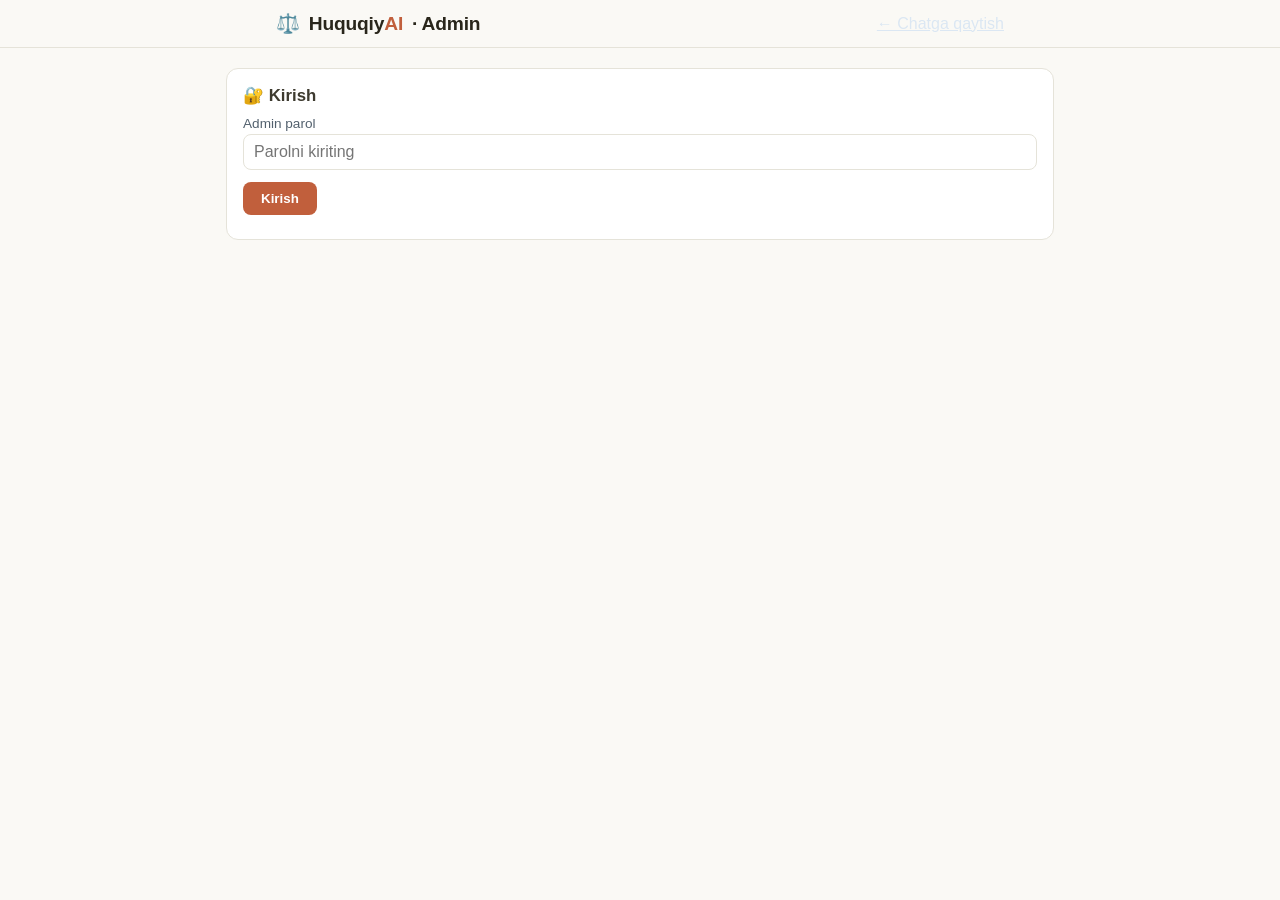
<file: static/admin.html>
<!DOCTYPE html>
<html lang="uz">
<head>
  <meta charset="UTF-8">
  <meta name="viewport" content="width=device-width, initial-scale=1.0">
  <title>HuquqiyAI — Admin</title>
  <link rel="icon" href="/static/favicon.ico" sizes="any">
  <link rel="icon" type="image/png" sizes="32x32" href="/static/favicon-32.png">
  <link rel="apple-touch-icon" href="/static/apple-touch-icon.png">
  <link rel="stylesheet" href="/static/style.css?v=6">
</head>
<body>
  <header class="sarlavha">
    <div class="sarlavha-ich">
      <div class="logo">⚖️ <span>Huquqiy<b>AI</b></span> · Admin</div>
      <a href="/" style="color:#dbe7f3">← Chatga qaytish</a>
    </div>
  </header>

  <main class="admin-oyna">
    <!-- Parol -->
    <div class="admin-karta" id="parol-karta">
      <h2>🔐 Kirish</h2>
      <label for="parol">Admin parol</label>
      <input type="password" id="parol" placeholder="Parolni kiriting">
      <button class="admin-tugma" id="kirish-tugma">Kirish</button>
      <div id="parol-xato" class="xato-xabar"></div>
    </div>

    <!-- Statistika -->
    <div class="admin-karta" id="statistika-karta" hidden>
      <h2>📊 Statistika</h2>
      <div id="stat-kartalar" class="stat-kartalar"></div>
      <h3 class="stat-sarlavha">Oxirgi 30 kun (kunlik so'rovlar)</h3>
      <div id="stat-grafik" class="stat-grafik"></div>
      <div class="grafik-izoh">
        <span><i class="rang-sayt"></i> Sayt</span>
        <span><i class="rang-bot"></i> Telegram bot</span>
      </div>
      <h3 class="stat-sarlavha">Manbalar kesimi</h3>
      <div id="stat-manbalar" class="stat-manbalar"></div>
      <h3 class="stat-sarlavha">Mavzular kesimi</h3>
      <div id="stat-mavzular"></div>
      <h3 class="stat-sarlavha">Shartnoma tahlillari (tur bo'yicha)</h3>
      <div id="stat-shartnomalar" class="manba-blok"></div>
      <h3 class="stat-sarlavha">Javob topilmagan savollar (bazani kengaytirish uchun)</h3>
      <div id="stat-topilmagan"></div>
    </div>

    <!-- Telegram bot holati -->
    <div class="admin-karta" id="bot-karta" hidden>
      <h2>🤖 Telegram bot holati</h2>
      <div id="bot-xulosa"></div>
      <div id="bot-holati" class="manba-blok"></div>
      <button class="admin-tugma" id="bot-yangila-tugma">Yangilash</button>
    </div>

    <!-- Moddalar ro'yxati -->
    <div class="admin-karta" id="royxat-karta" hidden>
      <h2>📚 Qonun moddalari bazasi</h2>
      <div id="moddalar-royxati"></div>
    </div>

    <!-- Qo'shish / tahrirlash -->
    <div class="admin-karta" id="forma-karta" hidden>
      <h2 id="forma-sarlavha">➕ Yangi modda qo'shish</h2>
      <label>ID (masalan: mehnat-105)</label>
      <input id="f-id" placeholder="qonun-moddaraqami">
      <label>Qonun nomi</label>
      <input id="f-qonun" placeholder="O'zbekiston Respublikasining ... kodeksi">
      <label>Modda raqami</label>
      <input id="f-raqam" placeholder="105-modda">
      <label>Sarlavha</label>
      <input id="f-sarlavha" placeholder="105-modda. ...">
      <label>Asl matn (lex.uz'dan o'zgartirilmasdan ko'chiring)</label>
      <textarea id="f-matn"></textarea>
      <label>lex.uz havolasi</label>
      <input id="f-url" placeholder="https://lex.uz/docs/...">
      <label>Teglar (vergul bilan)</label>
      <input id="f-teglar" placeholder="mehnat, ta'til">
      <label>Holat</label>
      <select id="f-holat">
        <option value="needs_verification">needs_verification — matn tekshirilmagan</option>
        <option value="verified">verified — asl matn tekshirilgan</option>
      </select>
      <button class="admin-tugma" id="saqlash-tugma">Saqlash</button>
      <div id="forma-xabar"></div>
    </div>
  </main>

  <script src="/static/admin.js?v=3"></script>
</body>
</html>
</file>
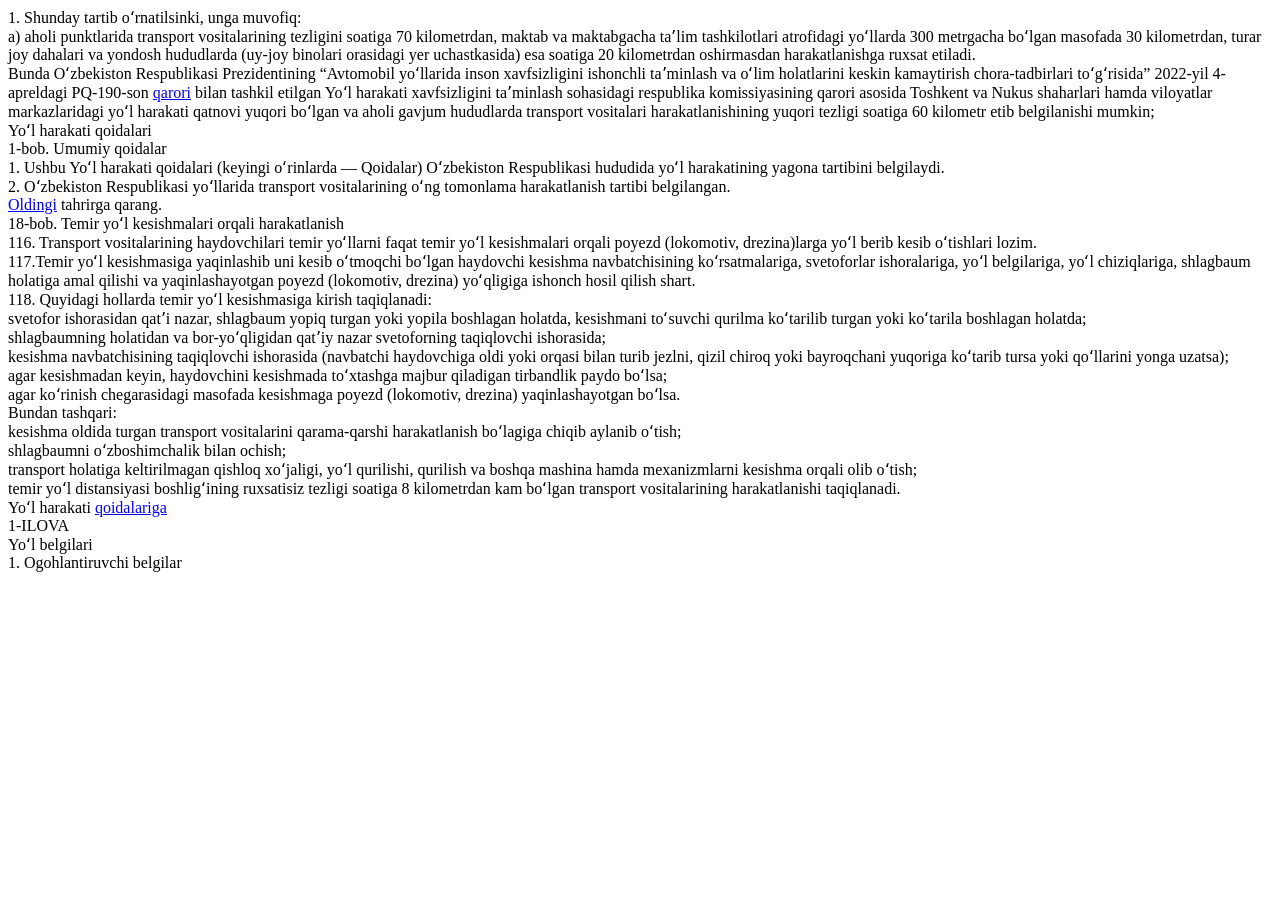
<file: tests/fixtures/lex_yhqoida.html>
<html><body>
<div class="ACT_TEXT"><div name="-5954315" id="-5954315">1. Shunday tartib oʻrnatilsinki, unga muvofiq:</div></div>
<div class="ACT_TEXT"><div name="-5954317" id="-5954317">a) aholi punktlarida transport vositalarining tezligini soatiga 70 kilometrdan, maktab va maktabgacha taʼlim tashkilotlari atrofidagi yoʻllarda 300 metrgacha boʻlgan masofada 30 kilometrdan, turar joy dahalari va yondosh hududlarda (uy-joy binolari orasidagi yer uchastkasida) esa soatiga 20 kilometrdan oshirmasdan harakatlanishga ruxsat etiladi.</div></div>
<div class="ACT_TEXT"><div name="-5954322" id="-5954322">Bunda Oʻzbekiston Respublikasi Prezidentining “Avtomobil yoʻllarida inson xavfsizligini ishonchli taʼminlash va oʻlim holatlarini keskin kamaytirish chora-tadbirlari toʻgʻrisida” 2022-yil 4-apreldagi PQ-190-son <a href="/acts/-5937573">qarori</a> bilan tashkil etilgan Yoʻl harakati xavfsizligini taʼminlash sohasidagi respublika komissiyasining qarori asosida Toshkent va Nukus shaharlari hamda viloyatlar markazlaridagi yoʻl harakati qatnovi yuqori boʻlgan va aholi gavjum hududlarda transport vositalari harakatlanishining yuqori tezligi soatiga 60 kilometr etib belgilanishi mumkin;</div></div>
<div class="ACT_TITLE_APPL"><div name="-5954403" id="-5954403">Yoʻl harakati qoidalari</div></div>
<div class="BY_DEFAULT"><div name="-5954404" id="-5954404"></div></div>
<div class="TEXT_HEADER_DEFAULT"><div name="-5954406" id="-5954406">1-bob. Umumiy qoidalar</div></div>
<div class="ACT_TEXT"><div name="-5954407" id="-5954407">1. Ushbu Yoʻl harakati qoidalari (keyingi oʻrinlarda — Qoidalar) Oʻzbekiston Respublikasi hududida yoʻl harakatining yagona tartibini belgilaydi.</div></div>
<div class="ACT_TEXT"><div name="-5954409" id="-5954409">2. Oʻzbekiston Respublikasi yoʻllarida transport vositalarining oʻng tomonlama harakatlanish tartibi belgilangan.</div></div>
<div class="COMMENT"><label id="s3934"></label><div name="edi-7252496" id="edi-7252496"><a href="/acts/-5953883?ONDATE=13.04.2022 00#-5954412">Oldingi</a> tahrirga qarang.</div></div>
<div class="TEXT_HEADER_DEFAULT"><div name="-5955760" id="-5955760">18-bob. Temir yoʻl kesishmalari orqali harakatlanish</div></div>
<div class="ACT_TEXT"><div name="-5955839" id="-5955839">116. Transport vositalarining haydovchilari temir yoʻllarni faqat temir yoʻl kesishmalari orqali poyezd (lokomotiv, drezina)larga yoʻl berib kesib oʻtishlari lozim.</div></div>
<div class="ACT_TEXT"><div name="-5955844" id="-5955844">117.Temir yoʻl kesishmasiga yaqinlashib uni kesib oʻtmoqchi boʻlgan haydovchi kesishma navbatchisining koʻrsatmalariga, svetoforlar ishoralariga, yoʻl belgilariga, yoʻl chiziqlariga, shlagbaum holatiga amal qilishi va yaqinlashayotgan poyezd (lokomotiv, drezina) yoʻqligiga ishonch hosil qilish shart.</div></div>
<div class="ACT_TEXT"><div name="-5955851" id="-5955851">118. Quyidagi hollarda temir yoʻl kesishmasiga kirish taqiqlanadi:</div></div>
<div class="ACT_TEXT"><div name="-5955864" id="-5955864">svetofor ishorasidan qatʼi nazar, shlagbaum yopiq turgan yoki yopila boshlagan holatda, kesishmani toʻsuvchi qurilma koʻtarilib turgan yoki koʻtarila boshlagan holatda;</div></div>
<div class="ACT_TEXT"><div name="-5955879" id="-5955879">shlagbaumning holatidan va bor-yoʻqligidan qatʼiy nazar svetoforning taqiqlovchi ishorasida;</div></div>
<div class="ACT_TEXT"><div name="-5955883" id="-5955883">kesishma navbatchisining taqiqlovchi ishorasida (navbatchi haydovchiga oldi yoki orqasi bilan turib jezlni, qizil chiroq yoki bayroqchani yuqoriga koʻtarib tursa yoki qoʻllarini yonga uzatsa);</div></div>
<div class="ACT_TEXT"><div name="-5955886" id="-5955886">agar kesishmadan keyin, haydovchini kesishmada toʻxtashga majbur qiladigan tirbandlik paydo boʻlsa;</div></div>
<div class="ACT_TEXT"><div name="-5955888" id="-5955888">agar koʻrinish chegarasidagi masofada kesishmaga poyezd (lokomotiv, drezina) yaqinlashayotgan boʻlsa.</div></div>
<div class="ACT_TEXT"><div name="-5955889" id="-5955889">Bundan tashqari:</div></div>
<div class="ACT_TEXT"><div name="-5955890" id="-5955890">kesishma oldida turgan transport vositalarini qarama-qarshi harakatlanish boʻlagiga chiqib aylanib oʻtish;</div></div>
<div class="ACT_TEXT"><div name="-5955891" id="-5955891">shlagbaumni oʻzboshimchalik bilan ochish;</div></div>
<div class="ACT_TEXT"><div name="-5955892" id="-5955892">transport holatiga keltirilmagan qishloq xoʻjaligi, yoʻl qurilishi, qurilish va boshqa mashina hamda mexanizmlarni kesishma orqali olib oʻtish;</div></div>
<div class="ACT_TEXT"><div name="-5955893" id="-5955893">temir yoʻl distansiyasi boshligʻining ruxsatisiz tezligi soatiga 8 kilometrdan kam boʻlgan transport vositalarining harakatlanishi taqiqlanadi.</div></div>
<div class="APPL_BANNER_LANDSCAPE_TITLE"><div name="-5956410" id="-5956410">Yoʻl harakati <a href="/acts/-5953883#-5954403">qoidalariga</a> <br />1-ILOVA </div></div>
<div class="ACT_TITLE_APPL"><div name="-5956461" id="-5956461">Yoʻl belgilari</div></div>
<div class="BY_DEFAULT"><div name="-5956463" id="-5956463"></div></div>
<div class="TEXT_HEADER_DEFAULT"><div name="-5956464" id="-5956464">1. Ogohlantiruvchi belgilar</div></div>
</body></html>
</file>
<file: static/style.css>
/* HuquqiyAI — asosiy uslublar (Claude uslubidagi iliq palitra) */
:root {
  --asosiy: #29261b;
  --urgu: #c15f3c;
  --urgu-toq: #a04d2e;
  --fon: #faf9f5;
  --karta: #ffffff;
  --krem: #f0eee6;
  --chiziq: #e5e3d9;
  --matn: #3d3a2f;
  --sokin: #8a8577;
  --yashil: #1e7d4f;
  --sariq: #b7791f;
}

* { box-sizing: border-box; margin: 0; padding: 0; }

body {
  font-family: -apple-system, "Segoe UI", Roboto, "Helvetica Neue", Arial, sans-serif;
  background: var(--fon);
  color: var(--matn);
  min-height: 100vh;
  display: flex;
  flex-direction: column;
}

/* Sarlavha */
.sarlavha {
  background: rgba(250, 249, 245, .92);
  backdrop-filter: blur(8px);
  color: var(--asosiy);
  border-bottom: 1px solid var(--chiziq);
  position: sticky;
  top: 0;
  z-index: 10;
}
.sarlavha-ich {
  max-width: 760px;
  margin: 0 auto;
  padding: 12px 16px;
  display: flex;
  align-items: center;
  justify-content: space-between;
  gap: 12px;
  flex-wrap: wrap;
}
.logo {
  font-size: 1.2rem;
  font-weight: 600;
  letter-spacing: -.01em;
  display: flex;
  align-items: center;
  gap: 9px;
}
.logo img { width: 30px; height: 30px; border-radius: 8px; display: block; }
.logo b { color: var(--urgu); }

.sarlavha-ong { display: flex; align-items: center; gap: 10px; flex-wrap: wrap; }
.baza-chip {
  font-size: .75rem;
  color: var(--sokin);
  background: var(--krem);
  border: 1px solid var(--chiziq);
  border-radius: 999px;
  padding: 4px 10px;
  white-space: nowrap;
}
.baza-chip:empty { display: none; }

.rejim-tanlash {
  display: flex;
  background: var(--krem);
  border: 1px solid var(--chiziq);
  border-radius: 999px;
  padding: 3px;
}
.rejim-tugma {
  border: 0;
  background: transparent;
  color: var(--sokin);
  padding: 6px 16px;
  border-radius: 999px;
  cursor: pointer;
  font-size: .88rem;
}
.rejim-tugma.faol {
  background: #fff;
  color: var(--asosiy);
  font-weight: 600;
  box-shadow: 0 1px 3px rgba(41, 38, 27, .1);
}

/* Chat */
.asosiy {
  flex: 1;
  width: 100%;
  max-width: 760px;
  margin: 0 auto;
  padding: 24px 16px 16px;
  display: flex;
  flex-direction: column;
}
.chat { flex: 1; display: flex; flex-direction: column; gap: 22px; padding-bottom: 24px; }

.xabar { display: flex; animation: paydo .35s ease; }
.xabar.user { justify-content: flex-end; }
@keyframes paydo {
  from { opacity: 0; transform: translateY(8px); }
  to { opacity: 1; transform: none; }
}

/* Bot avatari */
.xabar.bot { gap: 10px; }
.avatar {
  flex: 0 0 30px;
  width: 30px;
  height: 30px;
  border-radius: 50%;
  overflow: hidden;
  background: #fff;
  border: 1px solid var(--chiziq);
  display: flex;
  align-items: center;
  justify-content: center;
  font-size: .95rem;
  margin-top: 2px;
  box-shadow: 0 1px 3px rgba(41, 38, 27, .06);
}
.avatar img { width: 100%; height: 100%; object-fit: cover; display: block; }

/* Claude uslubi: assistent javobi bublesiz, fonda toza matn */
.xabar.bot .xabar-ich {
  max-width: 100%;
  flex: 1;
  min-width: 0;
  background: transparent;
  border: 0;
  padding: 0;
  line-height: 1.65;
}
/* Foydalanuvchi xabari — yumshoq krem buble */
.xabar.user .xabar-ich {
  max-width: 85%;
  background: var(--krem);
  border: 1px solid var(--chiziq);
  color: var(--matn);
  border-radius: 18px;
  padding: 10px 16px;
  line-height: 1.55;
}
.xabar-ich p + p, .xabar-ich ol { margin-top: 8px; }
.xabar-ich ol { padding-left: 20px; }

.misollar { display: flex; flex-direction: column; gap: 6px; align-items: flex-start; }
.misol {
  border: 1px solid var(--chiziq);
  color: var(--matn);
  background: #fff;
  border-radius: 10px;
  padding: 7px 12px;
  cursor: pointer;
  text-align: left;
  font-size: .88rem;
  transition: background .15s, border-color .15s;
}
.misol:hover { background: var(--krem); border-color: var(--sokin); }

/* Ochiq hisoblagich (bosh sahifa) */
.hisoblagich { font-size: .82rem; color: var(--sokin); margin-top: 10px; }
.hisoblagich:empty { display: none; }

/* Uch qismli javob bloklari */
.qism-sarlavha {
  display: flex;
  align-items: center;
  gap: 10px;
  font-size: .75rem;
  font-weight: 700;
  letter-spacing: .06em;
  text-transform: uppercase;
  color: var(--urgu);
  margin: 16px 0 8px;
}
.qism-sarlavha::after {
  content: "";
  flex: 1;
  height: 1px;
  background: var(--chiziq);
}
.qism-sarlavha:first-child { margin-top: 0; }

/* 1-qism: modda iqtibos-kartasi */
.modda-karta {
  border: 1px solid var(--chiziq);
  border-left: 4px solid var(--urgu);
  background: #fff;
  border-radius: 12px;
  padding: 12px 14px;
  margin-bottom: 8px;
  box-shadow: 0 1px 4px rgba(41, 38, 27, .05);
  transition: box-shadow .15s;
}
.modda-karta:hover { box-shadow: 0 3px 10px rgba(41, 38, 27, .09); }
.modda-karta .qonun-nomi { font-size: .8rem; color: var(--sokin); }
.modda-karta .modda-sarlavha { font-weight: 700; margin: 4px 0 6px; }
.modda-karta .modda-matn { white-space: pre-line; font-size: .93rem; }
.modda-karta .modda-past {
  margin-top: 8px;
  display: flex;
  gap: 10px;
  align-items: center;
  flex-wrap: wrap;
  font-size: .82rem;
}
.modda-karta a { color: var(--urgu); }
.belgi {
  border-radius: 999px;
  padding: 2px 10px;
  font-size: .75rem;
  font-weight: 600;
}
.belgi.verified { background: #e2f3ea; color: var(--yashil); }
.belgi.needs_verification { background: #fdf1dc; color: var(--sariq); }

/* 3-qism: murojaat kartasi */
.organ-karta {
  background: #fff;
  border: 1px solid var(--chiziq);
  border-radius: 12px;
  padding: 12px 14px;
}
.organ-karta .organ-nomi { font-weight: 700; }
.organ-karta .organ-qator { margin-top: 4px; font-size: .9rem; }
.organ-karta a { color: var(--urgu); }

.disclaimer { margin-top: 12px; font-size: .78rem; color: var(--sokin); }

/* Ariza qoralamasi bloki */
.yashirin { display: none !important; }
.ariza-blok { margin-top: 14px; }
.ariza-och {
  border: 1px solid var(--urgu);
  background: #fff;
  color: var(--urgu);
  border-radius: 10px;
  padding: 8px 14px;
  font-weight: 600;
  cursor: pointer;
  font-size: .88rem;
}
.ariza-och:hover { background: var(--krem); }
.ariza-forma {
  display: flex;
  flex-wrap: wrap;
  gap: 8px;
  margin-top: 10px;
}
.ariza-forma input {
  flex: 1 1 180px;
  border: 1px solid var(--chiziq);
  border-radius: 10px;
  padding: 8px 12px;
  font: inherit;
  background: #fff;
}
.ariza-tuz {
  border: 0;
  background: var(--urgu);
  color: #fff;
  border-radius: 10px;
  padding: 8px 18px;
  font-weight: 600;
  cursor: pointer;
}
.ariza-tuz:hover { background: var(--urgu-toq); }
.ariza-natija { margin-top: 10px; }
.ariza-matn {
  width: 100%;
  border: 1px solid var(--chiziq);
  border-radius: 12px;
  padding: 12px;
  font-family: ui-monospace, "SF Mono", Menlo, monospace;
  font-size: .85rem;
  background: #fff;
  resize: vertical;
}
.ariza-yuklab {
  margin-top: 8px;
  border: 1px solid var(--chiziq);
  background: #fff;
  color: var(--matn);
  border-radius: 10px;
  padding: 7px 14px;
  cursor: pointer;
  font-size: .85rem;
}
.ariza-yuklab:hover { background: var(--krem); }

/* Kutish animatsiyasi */
.kutish { display: inline-flex; gap: 4px; }
.kutish span {
  width: 7px; height: 7px; border-radius: 50%;
  background: var(--sokin);
  animation: pulsatsiya 1s infinite ease-in-out;
}
.kutish span:nth-child(2) { animation-delay: .18s; }
.kutish span:nth-child(3) { animation-delay: .36s; }
@keyframes pulsatsiya { 0%,100% { opacity: .3; } 50% { opacity: 1; } }

/* Kiritish paneli — bitta yaxlit yozish oynasi (Claude kompozeri uslubida) */
.kiritish {
  display: flex;
  flex-direction: column;
  background: var(--karta);
  border: 1px solid var(--chiziq);
  border-radius: 20px;
  padding: 12px 14px 10px;
  position: sticky;
  bottom: 12px;
  box-shadow: 0 4px 18px rgba(41, 38, 27, .08);
}
.kiritish:focus-within {
  border-color: var(--urgu);
  box-shadow: 0 4px 18px rgba(41, 38, 27, .08), 0 0 0 3px rgba(193, 95, 60, .12);
}
::selection { background: rgba(193, 95, 60, .22); }
.kiritish textarea {
  width: 100%;
  border: 0;
  resize: none;
  font: inherit;
  color: var(--matn);
  background: transparent;
  padding: 2px 2px 8px;
  outline: none;
  max-height: 140px;
}
.kiritish textarea::placeholder { color: var(--sokin); }
.kiritish-qator {
  display: flex;
  align-items: center;
  gap: 8px;
}
.fayl-tugma {
  cursor: pointer;
  font-size: 1.05rem;
  width: 34px;
  height: 34px;
  display: inline-flex;
  align-items: center;
  justify-content: center;
  border-radius: 10px;
  border: 1px solid var(--chiziq);
  color: var(--sokin);
  transition: background .15s;
}
.fayl-tugma:hover { background: var(--krem); }
.mikrofon-tugma { background: none; font-family: inherit; }
.mikrofon-tugma:disabled { opacity: .4; cursor: default; }
/* Yozib olish ketayotgani aniq ko'rinsin — mikrofon jimgina yoqilib qolmasin */
.mikrofon-tugma.yozilmoqda {
  background: #fdecec;
  border-color: #e0605f;
  animation: mikrofon-purtak 1.2s ease-in-out infinite;
}
@keyframes mikrofon-purtak {
  0%, 100% { box-shadow: 0 0 0 0 rgba(224, 96, 95, .45); }
  50% { box-shadow: 0 0 0 5px rgba(224, 96, 95, 0); }
}
.ovoz-holati {
  font-size: .78rem;
  color: var(--sokin);
  white-space: nowrap;
}
.ovoz-holati.yozilmoqda { color: #c8403f; }
.shartnoma-tanlov {
  display: inline-flex;
  align-items: center;
  gap: 5px;
  font-size: .78rem;
  color: var(--sokin);
  cursor: pointer;
  white-space: nowrap;
}
.shartnoma-tanlov input { cursor: pointer; }

/* Shartnoma tahlili */
.shartnoma-mazmun {
  background: var(--krem);
  border: 1px solid var(--chiziq);
  border-radius: 10px;
  padding: 10px 12px;
  margin-bottom: 6px;
}
.mazmun-qator { display: flex; gap: 8px; font-size: .85rem; padding: 2px 0; }
.mazmun-nomi { flex: 0 0 78px; color: var(--sokin); }
.band-karta {
  border: 1px solid var(--chiziq);
  border-left: 3px solid var(--chiziq);
  border-radius: 8px;
  padding: 10px 12px;
  margin: 8px 0;
  background: #fff;
}
.band-karta.qizil { border-left-color: #d64545; background: #fdf6f6; }
.band-karta.sariq { border-left-color: #d99b2b; background: #fdfaf3; }
.band-karta.yashil { border-left-color: #6b9c6b; }
.band-bosh { display: flex; align-items: baseline; gap: 7px; flex-wrap: wrap; }
.band-belgi { font-size: .8rem; }
.band-raqam {
  font-weight: 700;
  font-size: .85rem;
  color: var(--asosiy);
  flex: 0 0 auto;
}
.band-mazmun { font-weight: 600; font-size: .9rem; flex: 1 1 200px; }
.band-daraja {
  font-size: .72rem;
  color: var(--sokin);
  text-transform: uppercase;
  letter-spacing: .04em;
  margin: 4px 0 5px 22px;
}
.band-izoh { font-size: .87rem; line-height: 1.5; margin-left: 22px; }
.band-modda { margin: 8px 0 0 22px; font-size: .82rem; }
.band-modda summary { cursor: pointer; color: var(--urgu); padding: 3px 0; }
.band-modda .modda-matn { margin: 6px 0; white-space: pre-wrap; }
.band-modda a { color: var(--urgu); font-size: .8rem; }

/* Jarima tekshiruvi */
.vosita-qator { margin: 10px 0 4px; }
.vosita-tugma {
  border: 1px solid var(--chiziq);
  background: var(--krem);
  color: var(--asosiy);
  border-radius: 10px;
  padding: 7px 12px;
  font: inherit;
  font-size: .85rem;
  cursor: pointer;
  transition: background .15s;
}
.vosita-tugma:hover { background: #fff; border-color: var(--urgu); }
.jarima-forma { display: grid; gap: 8px; margin-top: 8px; }
.jarima-maydon { display: flex; flex-direction: column; gap: 3px; font-size: .82rem; color: var(--sokin); }
.jarima-maydon input,
.jarima-maydon select {
  border: 1px solid var(--chiziq);
  border-radius: 8px;
  padding: 7px 9px;
  font: inherit;
  font-size: .88rem;
  color: var(--matn);
  background: var(--fon);
}
.jarima-belgi { flex-direction: row; align-items: center; gap: 7px; }
.jarima-belgi input { width: auto; }
.jarima-tekshir {
  border: 0;
  background: var(--urgu);
  color: #fff;
  border-radius: 8px;
  padding: 9px 14px;
  font: inherit;
  font-size: .9rem;
  cursor: pointer;
  justify-self: start;
}
.jarima-tekshir:disabled { opacity: .5; cursor: default; }
.shikoyat-muddat {
  background: #fdf6ec;
  border: 1px solid #e6c98f;
  border-radius: 8px;
  padding: 8px 11px;
  font-size: .87rem;
  font-weight: 600;
  margin-bottom: 8px;
}
/* Tekshiruv kartalari band-karta uslubini qayta ishlatadi */
.band-karta.asos { border-left-color: #d64545; background: #fdf6f6; }
.band-karta.diqqat { border-left-color: #d99b2b; background: #fdfaf3; }
.band-karta.joyida { border-left-color: #6b9c6b; }
.fayl-nomi {
  font-size: .78rem;
  color: var(--urgu);
  max-width: 200px;
  overflow: hidden;
  text-overflow: ellipsis;
  white-space: nowrap;
}
.yubor-tugma {
  margin-left: auto;
  border: 0;
  background: var(--urgu);
  color: #fff;
  border-radius: 50%;
  width: 34px;
  height: 34px;
  font-size: 1.1rem;
  line-height: 1;
  display: inline-flex;
  align-items: center;
  justify-content: center;
  cursor: pointer;
  transition: background .15s;
}
.yubor-tugma:hover { background: var(--urgu-toq); }
.yubor-tugma:disabled { opacity: .5; cursor: default; }
.pastki-eslatma { text-align: center; font-size: .75rem; color: var(--sokin); margin-top: 8px; }
.pastki-eslatma a { color: var(--urgu); }

/* Admin sahifa */
.admin-oyna { max-width: 860px; margin: 0 auto; padding: 20px 16px; width: 100%; }
.admin-karta {
  background: var(--karta);
  border: 1px solid var(--chiziq);
  border-radius: 12px;
  padding: 16px;
  margin-bottom: 16px;
}
.admin-karta h2 { font-size: 1.05rem; margin-bottom: 10px; }
.admin-karta label { display: block; font-size: .85rem; margin: 8px 0 3px; color: #52606d; }
.admin-karta input, .admin-karta textarea, .admin-karta select {
  width: 100%;
  border: 1px solid var(--chiziq);
  border-radius: 8px;
  padding: 8px 10px;
  font: inherit;
}
.admin-karta textarea { min-height: 120px; }
.admin-tugma {
  margin-top: 12px;
  border: 0;
  background: var(--urgu);
  color: #fff;
  border-radius: 8px;
  padding: 9px 18px;
  font-weight: 600;
  cursor: pointer;
}
.modda-royxat-qator {
  display: flex;
  justify-content: space-between;
  gap: 8px;
  align-items: center;
  padding: 8px 0;
  border-bottom: 1px solid var(--chiziq);
  font-size: .9rem;
  flex-wrap: wrap;
}
.modda-royxat-qator:last-child { border-bottom: 0; }
.tahrir-tugma {
  border: 1px solid var(--urgu);
  background: #fff;
  color: var(--urgu);
  border-radius: 7px;
  padding: 4px 12px;
  cursor: pointer;
  font-size: .82rem;
}
.xato-xabar { color: #b32d2d; font-size: .85rem; margin-top: 8px; }
.ok-xabar { color: var(--yashil); font-size: .85rem; margin-top: 8px; }

/* Admin statistika */
.stat-sarlavha { font-size: .9rem; margin: 16px 0 8px; color: var(--asosiy); }
.stat-kartalar {
  display: grid;
  grid-template-columns: repeat(auto-fit, minmax(150px, 1fr));
  gap: 10px;
}
.stat-karta {
  background: var(--krem);
  border: 1px solid var(--chiziq);
  border-radius: 10px;
  padding: 12px;
  text-align: center;
}
.stat-qiymat { font-size: 1.3rem; font-weight: 700; color: var(--urgu); }
.stat-nomi { font-size: .78rem; color: var(--sokin); margin-top: 4px; }
.stat-grafik {
  display: flex;
  align-items: flex-end;
  gap: 3px;
  height: 110px;
  border-bottom: 1px solid var(--chiziq);
  padding-bottom: 2px;
}
.stat-ustun { flex: 1; height: 100%; display: flex; align-items: flex-end; }
.stat-bar {
  width: 100%;
  min-height: 2px;
  background: var(--urgu);
  border-radius: 3px 3px 0 0;
  transition: height .3s;
}
.stat-bar.bosh { background: var(--chiziq); }
/* Ustunning yuqori qismi — bot ulushi */
.stat-bar-bot {
  width: 100%;
  background: #7c9c6b;
  border-radius: 3px 3px 0 0;
}
.grafik-izoh {
  display: flex;
  gap: 14px;
  margin-top: 6px;
  font-size: .75rem;
  color: var(--sokin);
}
.grafik-izoh i {
  display: inline-block;
  width: 10px;
  height: 10px;
  border-radius: 3px;
  margin-right: 4px;
  vertical-align: -1px;
}
.grafik-izoh .rang-sayt { background: var(--urgu); }
.grafik-izoh .rang-bot { background: #7c9c6b; }
.stat-manbalar {
  display: grid;
  grid-template-columns: repeat(auto-fit, minmax(220px, 1fr));
  gap: 10px;
}
.manba-blok {
  background: var(--krem);
  border: 1px solid var(--chiziq);
  border-radius: 10px;
  padding: 12px;
}
.manba-nomi {
  font-weight: 700;
  font-size: .9rem;
  margin-bottom: 8px;
  color: var(--asosiy);
}
.manba-qator {
  display: flex;
  justify-content: space-between;
  gap: 10px;
  font-size: .82rem;
  color: var(--sokin);
  padding: 3px 0;
}
.manba-qator b { color: var(--matn); }
.mavzu-qator { display: flex; align-items: center; gap: 8px; margin: 5px 0; font-size: .85rem; }
.mavzu-nomi { flex: 0 0 110px; color: var(--matn); }
.mavzu-bar {
  display: inline-block;
  height: 12px;
  min-width: 4px;
  background: var(--urgu);
  border-radius: 6px;
  opacity: .75;
}
.mavzu-son { color: var(--sokin); }
.topilmagan-qator {
  padding: 6px 0;
  border-bottom: 1px solid var(--chiziq);
  font-size: .87rem;
}
.topilmagan-qator:last-child { border-bottom: 0; }
.topilmagan-sana { color: var(--sokin); font-size: .78rem; margin-right: 6px; }

@media (max-width: 640px) {
  .xabar-ich { max-width: 100%; }
  .sarlavha-ich { justify-content: center; }
  .baza-chip { display: none; }
  .avatar { flex-basis: 26px; width: 26px; height: 26px; font-size: .8rem; }
}
.shikoyat-yoli {
  margin: 4px 0 10px 18px;
  padding: 0;
  font-size: .87rem;
  line-height: 1.55;
}
.shikoyat-yoli li { margin: 5px 0; }
.jarima-rasm {
  display: flex;
  align-items: center;
  gap: 10px;
  flex-wrap: wrap;
  margin: 8px 0 4px;
}
.jarima-rasm .vosita-tugma { margin: 0; }
.jarima-eslatma { font-size: .8rem; color: var(--sokin); margin: 2px 0 8px; }

/* Radar suratidan ko'rilgan holat — huquqiy xulosadan alohida blok */
.radar-kuzatuv {
  display: grid;
  grid-template-columns: auto 1fr;
  gap: 4px 12px;
  margin: 6px 0 10px;
  font-size: .85rem;
}
.radar-kuzatuv dt { color: var(--sokin); }
.radar-kuzatuv dd { margin: 0; color: var(--matn); }
.radar-dislokatsiya {
  background: var(--krem);
  border: 1px solid var(--chiziq);
  border-radius: 8px;
  padding: 8px 10px;
  font-size: .82rem;
  white-space: pre-wrap;
  word-break: break-word;
  margin: 4px 0 8px;
}
.bot-havola {
  font-size: .8rem;
  color: var(--urgu);
  text-decoration: none;
  border: 1px solid var(--chiziq);
  border-radius: 999px;
  padding: 4px 11px;
  white-space: nowrap;
  transition: background .15s, border-color .15s;
}
.bot-havola:hover { background: var(--krem); border-color: var(--urgu); }
.imkoniyatlar { padding-left: 20px; margin-top: 6px; }
.imkoniyatlar li { margin: 5px 0; }
.vosita-qator { display: flex; gap: 8px; flex-wrap: wrap; align-items: center; }
a.vosita-tugma { text-decoration: none; display: inline-block; }

/* Hujjat yo'li: turi, muddat, tekshirish ro'yxati va bekor qilish qadamlari */
.qism-sarlavha.kichik { font-size: .82rem; margin-top: 14px; }
.hujjat-taxmin {
  font-size: .82rem;
  color: var(--sokin);
  font-style: italic;
  margin: -2px 0 8px;
}
.hujjat-muddat {
  background: var(--krem);
  border: 1px solid var(--chiziq);
  border-radius: 10px;
  padding: 9px 12px;
  margin: 4px 0 8px;
  font-size: .9rem;
}
.hujjat-muddat-izoh { color: var(--sokin); font-size: .8rem; margin-top: 3px; }
.hujjat-royxat {
  margin: 6px 0 10px;
  padding-left: 20px;
  font-size: .87rem;
  line-height: 1.55;
}
.hujjat-royxat li { margin: 9px 0; }
.hujjat-nom { font-weight: 600; margin-bottom: 2px; }
.hujjat-modda {
  display: inline-block;
  margin-top: 4px;
  font-size: .78rem;
  color: var(--urgu);
  text-decoration: none;
}
.hujjat-modda:hover { text-decoration: underline; }
</file>
